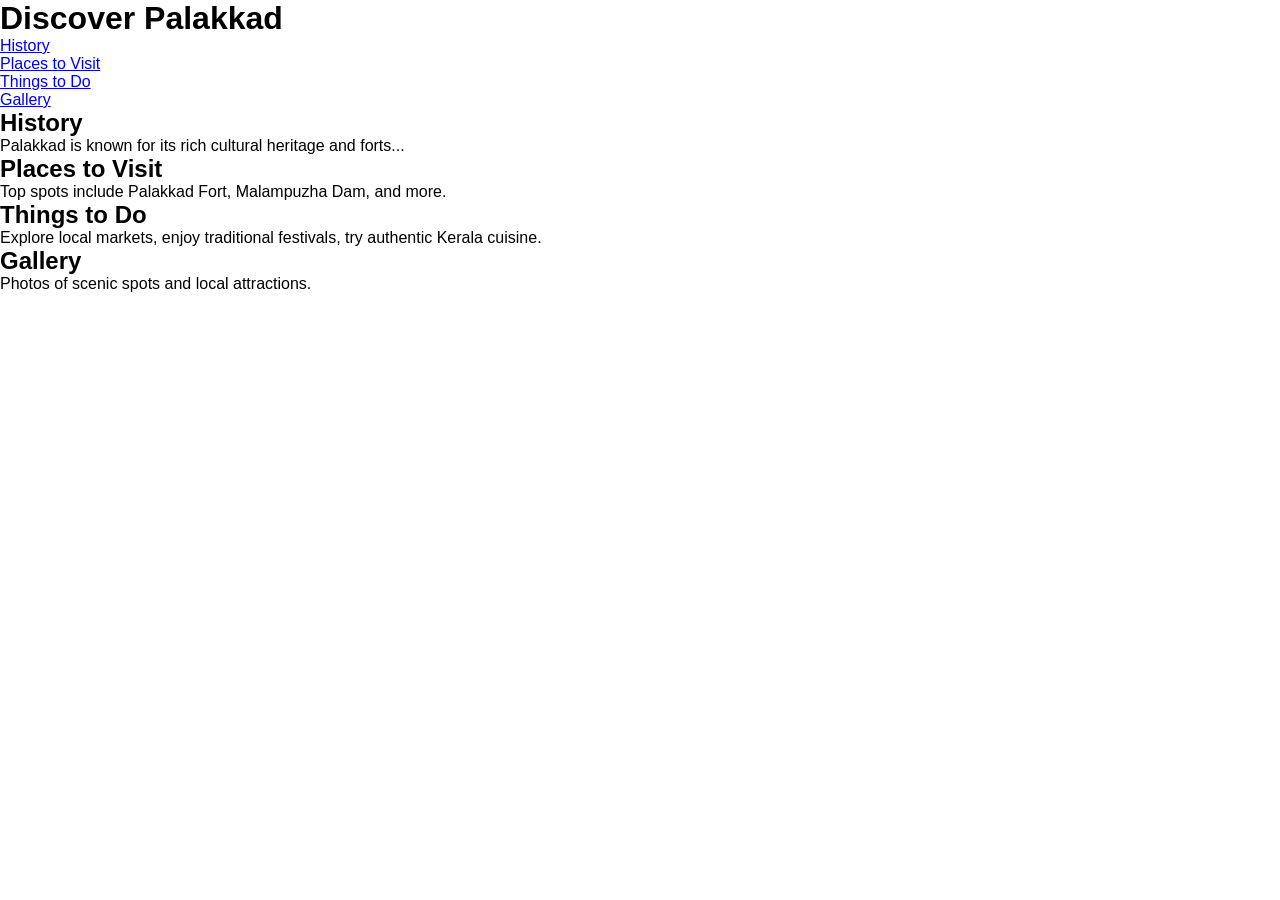
<file: demotravel.html>
<!DOCTYPE html>
<html lang="en">
<head>
    <meta charset="UTF-8">
    <meta name="viewport" content="width=device-width, initial-scale=1.0">
    <title>Palakkad Travel</title>
    <link rel="stylesheet" href="style.css">
</head>
<body>
    <header>
        <h1>Discover Palakkad</h1>
        <nav>
            <ul class="nav-menu">
                <li><a href="#history">History</a></li>
                <li><a href="#places">Places to Visit</a></li>
                <li><a href="#things-to-do">Things to Do</a></li>
                <li><a href="#gallery">Gallery</a></li>
            </ul>
        </nav>
    </header>

    <section id="history">
        <h2>History</h2>
        <p>Palakkad is known for its rich cultural heritage and forts...</p>
    </section>

    <section id="places">
        <h2>Places to Visit</h2>
        <p>Top spots include Palakkad Fort, Malampuzha Dam, and more.</p>
    </section>

    <section id="things-to-do">
        <h2>Things to Do</h2>
        <p>Explore local markets, enjoy traditional festivals, try authentic Kerala cuisine.</p>
    </section>

    <section id="gallery">
        <h2>Gallery</h2>
        <p>Photos of scenic spots and local attractions.</p>
    </section>
</body>
</html>
</file>
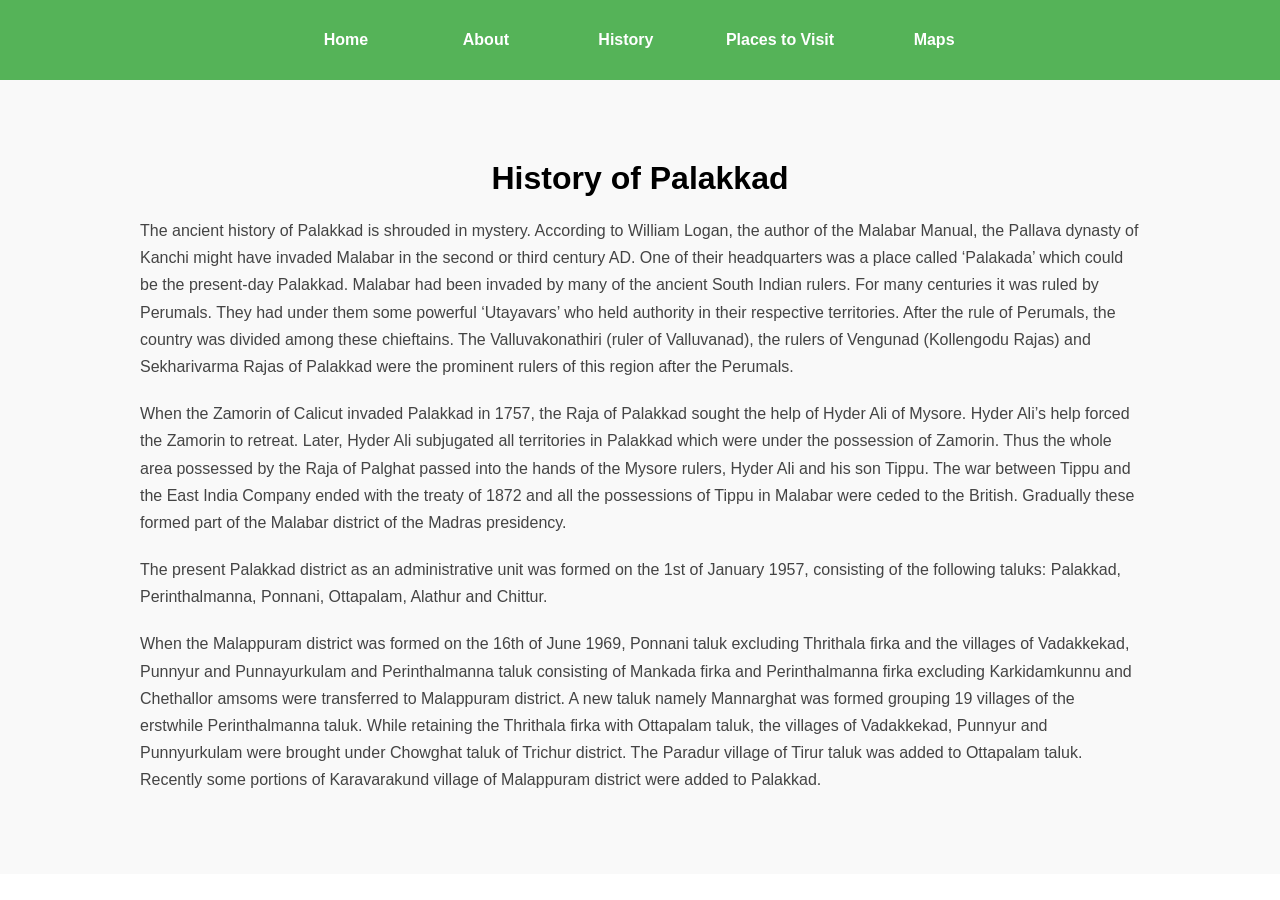
<file: history.html>
<!DOCTYPE html>
<html lang="en">
<head>
    <meta charset="UTF-8">
    <meta name="viewport" content="width=device-width, initial-scale=1.0">
    <title>History</title>
    <link rel="stylesheet" href="style.css">
</head>
<body>
    <nav class="navbar">
    <a href="home.html">Home</a>
    <a href="about.html">About</a>
    <a href="history.html">History</a>
    <a href="places.html">Places to Visit</a>
    <a href="map.html">Maps</a>
</nav>
    <section class="history-section">
    <div class="history-content">
        <h2>History of Palakkad</h2>
        <p>
            The ancient history of Palakkad is shrouded in mystery. According to William Logan, the author of the Malabar Manual, the Pallava dynasty of Kanchi might have invaded Malabar in the second or third century AD. One of their headquarters was a place called ‘Palakada’ which could be the present-day Palakkad. Malabar had been invaded by many of the ancient South Indian rulers. For many centuries it was ruled by Perumals. They had under them some powerful ‘Utayavars’ who held authority in their respective territories. After the rule of Perumals, the country was divided among these chieftains. The Valluvakonathiri (ruler of Valluvanad), the rulers of Vengunad (Kollengodu Rajas) and Sekharivarma Rajas of Palakkad were the prominent rulers of this region after the Perumals.
        </p>
        <p>
            When the Zamorin of Calicut invaded Palakkad in 1757, the Raja of Palakkad sought the help of Hyder Ali of Mysore. Hyder Ali’s help forced the Zamorin to retreat. Later, Hyder Ali subjugated all territories in Palakkad which were under the possession of Zamorin. Thus the whole area possessed by the Raja of Palghat passed into the hands of the Mysore rulers, Hyder Ali and his son Tippu. The war between Tippu and the East India Company ended with the treaty of 1872 and all the possessions of Tippu in Malabar were ceded to the British. Gradually these formed part of the Malabar district of the Madras presidency.
        </p>
        <p>
            The present Palakkad district as an administrative unit was formed on the 1st of January 1957, consisting of the following taluks: Palakkad, Perinthalmanna, Ponnani, Ottapalam, Alathur and Chittur.
        </p>
        <p>
            When the Malappuram district was formed on the 16th of June 1969, Ponnani taluk excluding Thrithala firka and the villages of Vadakkekad, Punnyur and Punnayurkulam and Perinthalmanna taluk consisting of Mankada firka and Perinthalmanna firka excluding Karkidamkunnu and Chethallor amsoms were transferred to Malappuram district. A new taluk namely Mannarghat was formed grouping 19 villages of the erstwhile Perinthalmanna taluk. While retaining the Thrithala firka with Ottapalam taluk, the villages of Vadakkekad, Punnyur and Punnyurkulam were brought under Chowghat taluk of Trichur district. The Paradur village of Tirur taluk was added to Ottapalam taluk. Recently some portions of Karavarakund village of Malappuram district were added to Palakkad.
        </p>
    </div>
</section>

</body>
</html>
</file>
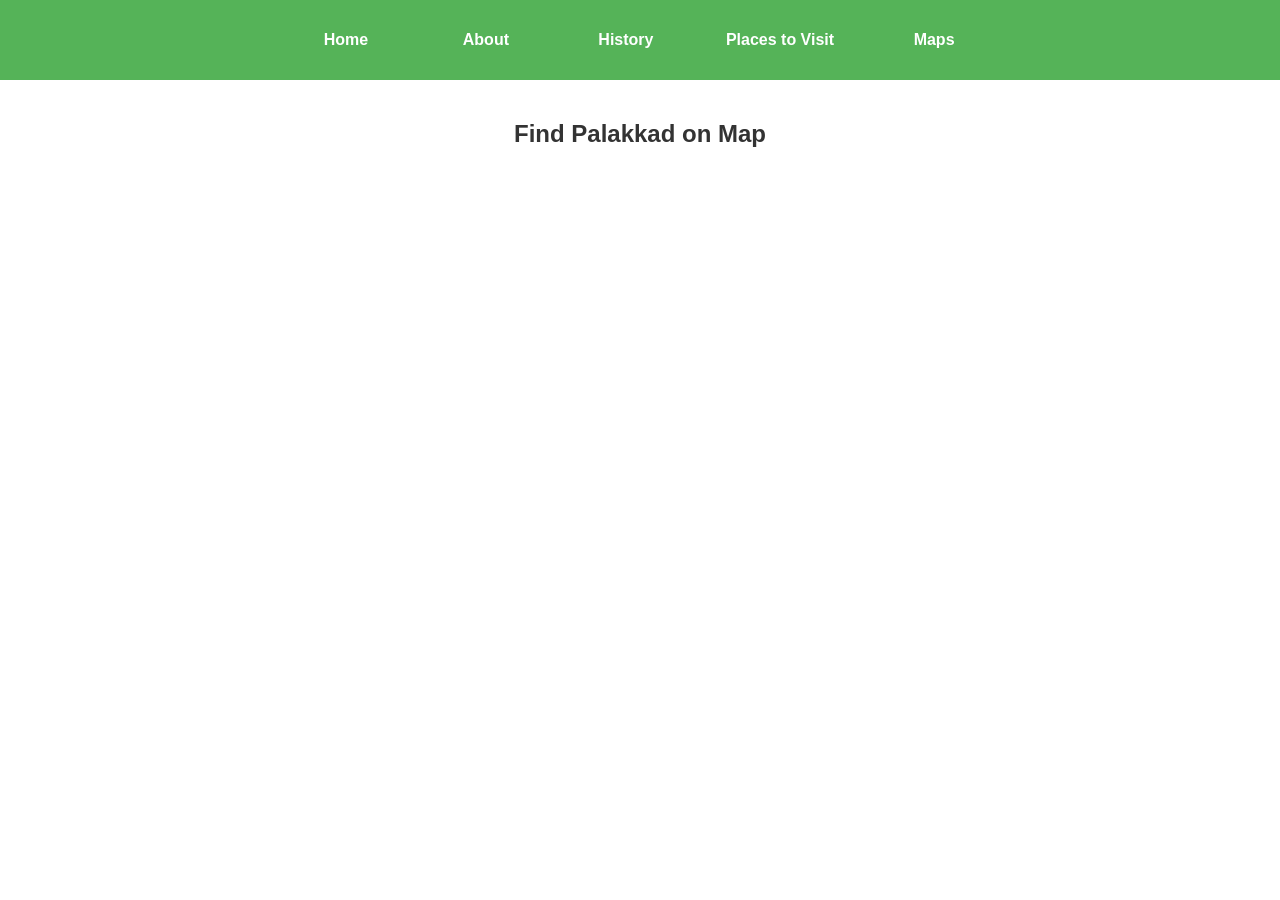
<file: map.html>
<!DOCTYPE html>
<html lang="en">
<head>
    <meta charset="UTF-8">
    <meta name="viewport" content="width=device-width, initial-scale=1.0">
    <title>Map</title>
    <link rel="stylesheet" href="style.css">

</head>
<body>
    <nav class="navbar">
            <a href="home.html">Home</a>
            <a href="about.html">About</a>
            <a href="history.html">History</a>
            <a href="places.html">Places to Visit</a>
            <a href="map.html">Maps</a>
        </nav>
  <section class="map-section">
  <h2>Find Palakkad on Map</h2>
  <iframe
    src="https://www.google.com/maps/embed?pb=!1m18!1m12!1m3!1d62708.832335279425!2d76.61270711875217!3d10.788164376313903!2m3!1f0!2f0!3f0!3m2!1i1024!2i768!4f13.1!3m3!1m2!1s0x3ba86dfa087d31ad%3A0xf542d6eb7a870a56!2sPalakkad%2C%20Kerala!5e0!3m2!1sen!2sin!4v1765800517039!5m2!1sen!2sin" width="600" height="450" style="border:0;" allowfullscreen="" loading="lazy" referrerpolicy="no-referrer-when-downgrade"
    width="100%"
    height="450"
    style="border:0;"
    allowfullscreen=""
    loading="lazy"
    referrerpolicy="no-referrer-when-downgrade">
  </iframe>
</section>
</body>
</html>
</file>
<file: style.css>
/* ================= RESET ================= */
* {
    margin: 0;
    padding: 0;
    box-sizing: border-box;
}

html {
    scroll-padding-top: 80px;
}

body {
    font-family: Arial, Helvetica, sans-serif;
    margin: 0;
    background-color: #fff;
    
}

/* ================= NAVBAR ================= */
.navbar {
    position: sticky;
    top: 0;
    width: 100%;
    height: 80px;
    background-color: rgba(76, 175, 80, 0.95);
    display: flex;
    justify-content: center;
    align-items: center;
    gap: 20px;
    z-index: 1000;
}

.navbar a {
    color: white;
    text-decoration: none;
    padding: 10px 20px;
    border-radius: 20px;
    font-weight: bold;
    min-width: 120px;
    text-align: center;
}

.navbar a:hover {
    background: #45a049;
    transition: 0.3s;
}


/* ================= HERO SECTION ================= */
.hero {
    background-image: url("/TRAVEL-DESTINATION-PAGE/images/tippufort.jpg");
    background-size: cover;
    background-position: center;
    height: calc(100vh - 80px);
    position: relative;
    display: flex;
    align-items: center;
    justify-content: center;
    text-align: center;
    color: white;
}

.hero::before {
    content: "";
    position: absolute;
    inset: 0;
    background: rgba(0,0,0,0.35);
}

.hero-text {
    position: relative;
    z-index: 1;
}

.hero-text h1 {
    font-size: 3.5rem;
    margin-bottom: 20px;
}

.hero-text p {
    font-size: 1.3rem;
}

/* ================= ABOUT SECTION ================= */
.about-section {
    display: flex;
    flex-wrap: wrap;
    min-height: 80vh;
}

.about-image {
    flex: 1;
    background-image: url("images/about image.png");
    background-size: cover;
    background-position: center;
    min-height: 400px;
}

.about-content {
    flex: 1;
    padding: 60px;
    background-color: #f9f9f9;
    display: flex;
    flex-direction: column;
    justify-content: center;
}

.about-content h2 {
    font-size: 2.5rem;
    color: #2e7d32;
    margin-bottom: 20px;
}

.about-content p {
    font-size: 1.1rem;
    line-height: 1.7;
    color: #444;
}

/* ================= HISTORY SECTION ================= */
.history-section {
    padding: 60px 20px;
    background-color: #f9f9f9;
    
}

.history-content {
    max-width: 1000px;
    margin: auto;
    padding-top: 20px;
}

.history-content h2 {
    text-align: center;
    margin-bottom: 20px;
    font-size: 2rem;
}

.history-content p {
    color: #444;
    line-height: 1.7;
    margin-bottom: 20px;
}

/* ================= PLACES SECTION ================= */
.places {
    padding: 60px 20px;
    text-align: center;
    background-color: #ecf0f1;
}

.places h2 {
    font-size: 2.5rem;
    margin-bottom: 40px;
}

.place-container {
    display: flex;
    flex-wrap: wrap;
    justify-content: center;
    gap: 30px;
}

/* CARD */
.place-card {
    width: 300px;
    background: #fff;
    border-radius: 12px;
    overflow: hidden;
    box-shadow: 0 6px 15px rgba(0,0,0,0.25);
    transition: transform 0.3s ease;
}

.place-card:hover {
    transform: translateY(-10px);
}

/* IMAGE (FROM CSS) */
.place-image {
    width: 100%;
    height: 200px;
    background-size: cover;
    background-position: center;
}

/* TEXT BELOW IMAGE */
.place-text {
    padding: 15px;
    color: #000;
}

.place-text h3 {
    font-size: 1.4rem;
    margin-bottom: 10px;
}

.place-text p {
    font-size: 1rem;
    color: #333;
}

/* BACKGROUND IMAGES */
.fort {
    background-image: url("images/tippufort.jpg");
}

.malampuzha {
    background-image: url("images/malampuzha dam.png");
}

.silentvalley {
    background-image: url("images/silent valley.png");
}

.nelliyampathy {
    background-image: url("images/nelliampathy.jpg");
}

.parambikulam {
    background-image: url("images/parambikulam.jpg");
}

.Kava {
    background-image: url("images/kava.png");
}

.Varikkasery {
    background-image: url("images/varikkasery mana.png");
}

.kalpathy {
    background-image: url("images/Kalpathi_Ratholsavam.png")
}
.history-section,
.places,
.about-section {
    scroll-margin-top: 90px;
}

.map-section {
  margin: 40px 0;
  text-align: center;
}

.map-section h2 {
  margin-bottom: 20px;
  font-size: 24px;
  color: #333;
}

/* ================= RESPONSIVE ================= */
@media (max-width: 768px) {

    .navbar {
        flex-wrap: wrap;
        height: auto;
        padding: 15px;
    }

    .about-section {
        flex-direction: column;
    }

    .about-image {
        min-height: 250px;
    }

    .about-content {
        padding: 40px 20px;
        text-align: center;
    }

    .hero-text h1 {
        font-size: 2.2rem;
    }

    .hero-text p {
        font-size: 1rem;
    }
}

@media (max-width: 480px) {

    .places h2 {
        font-size: 2rem;
    }

    .place-card {
        width: 90%;
    }
}
</file>
